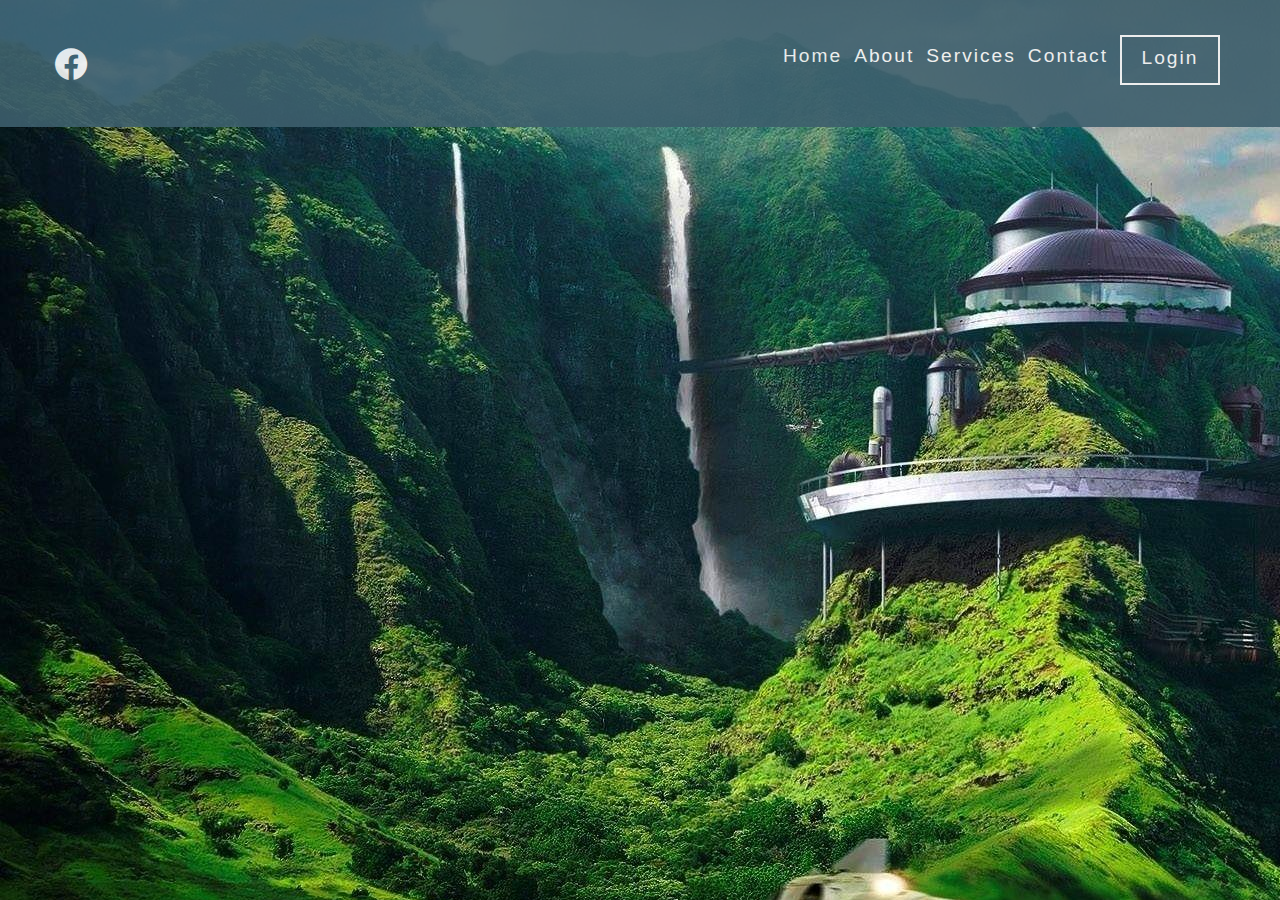
<file: 10_trangchu/index.html>
<!DOCTYPE html>
<html lang="en">

<head>
    <meta charset="UTF-8">
    <meta name="viewport" content="width=device-width, initial-scale=1.0">
    <title>Facebook</title>
    <link rel="stylesheet" href="style.css">
    <link href='https://unpkg.com/boxicons@2.1.4/css/boxicons.min.css' rel='stylesheet'>
</head>

<body>
    <span>
        <ul>
            <li class="fb"><a href="https://www.facebook.com/profile.php?id=100094879731252"><i class='bx bxl-facebook-circle'></i></a></li>
            <li class="login"><a href="">Login</i></a></li>
            <li class="contact"><a href="">Contact</i></a></li>
            <li class="services"><a href="">Services</i></a></li>
            <li class="about"><a href="">About</i></a></li>
            <li class="home"><a href="">Home</i></a></li>
        </ul>
    </span>
</body>

</html>
</file>
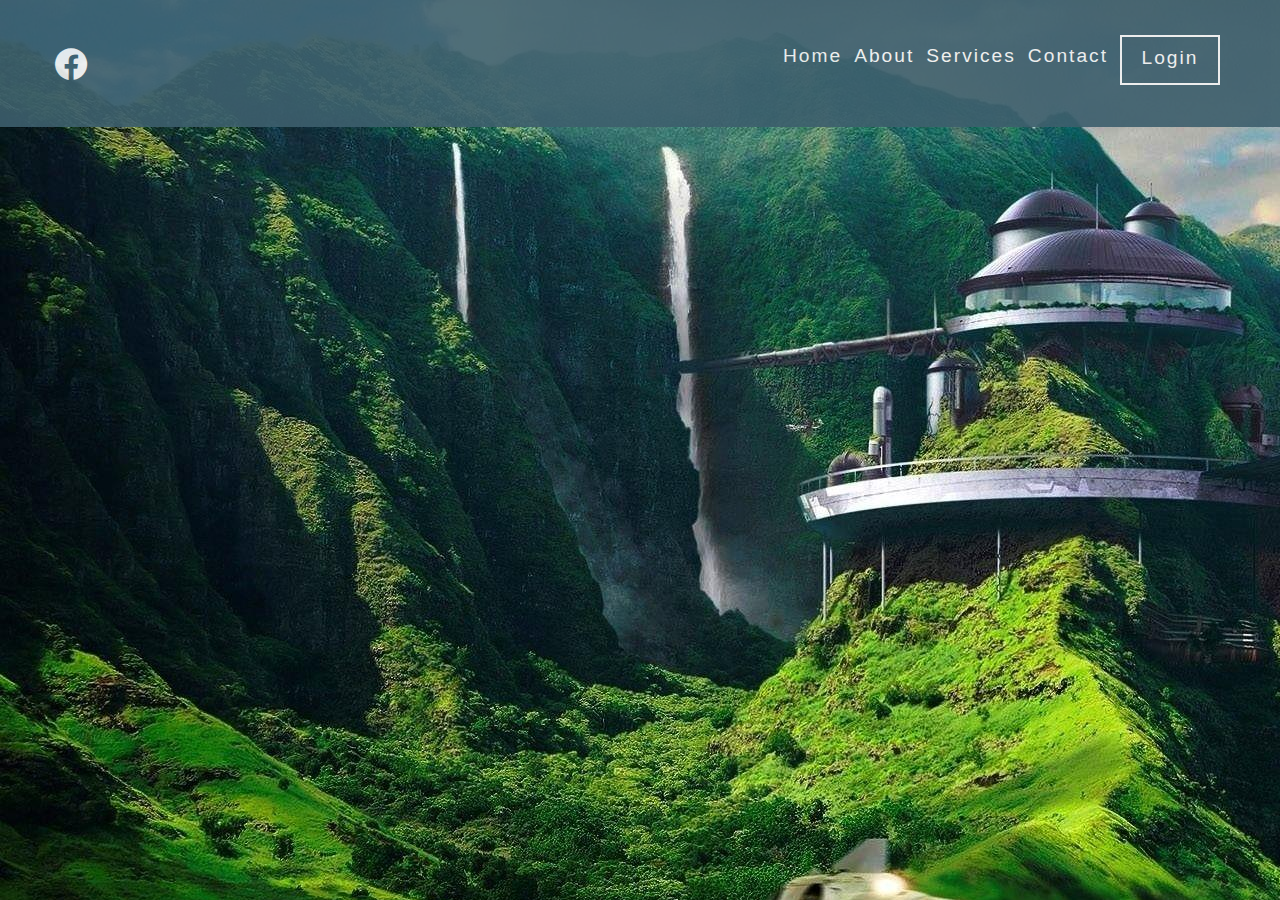
<file: 10_trangchu/11_login/index.html>
<!DOCTYPE html>
<html lang="en">

<head>
    <meta charset="UTF-8">
    <meta name="viewport" content="width=device-width, initial-scale=1.0">
    <title>Facebook</title>
    <link rel="stylesheet" href="style.css">
    <link href='https://unpkg.com/boxicons@2.1.4/css/boxicons.min.css' rel='stylesheet'>
</head>

<body>
    <span>
        <ul>
            <li class="fb"><a href=""><i class='bx bxl-facebook-circle'></i></a></li>
            <li class="login"><a href="">Login</i></a></li>
            <li class="contact"><a href="">Contact</i></a></li>
            <li class="services"><a href="">Services</i></a></li>
            <li class="about"><a href="">About</i></a></li>
            <li class="home"><a href="">Home</i></a></li>
        </ul>
    </span>
</body>

</html>
</file>
<file: 10_trangchu/style.css>
* {
    margin: 0;
    padding: 0;
    box-sizing: border-box;
    font-family: Arial, Helvetica, sans-serif;
    text-decoration:none
}
body{
    background-color: cadetblue;
    background-image:url(215112.jpg) ;
    opacity: 0.9;
}
a {
    font-size: 120%;
    color: whitesmoke;
}
li {
    display: inline;
    float: left;
    text-align: center;
    margin: 5px 10px 7px 2px;
    letter-spacing: 2px;
    padding-top: 10px;
}

.fb {
    font-size: 200%;
}
.home {
    float: right;
}
.about {
    float: right;
}
.services {
    float: right;
}
.contact {
    float: right;
}
.login {
    float: right;
    border: 2px solid whitesmoke;
    width: 100px;
    height: 50px;
}

ul {
    list-style-type: none;  
    overflow: hidden;  
    background-color: rgb(61, 95, 109);
    padding: 30px 50px;
}
</file>
<file: 10_trangchu/11_login/style.css>
* {
    margin: 0;
    padding: 0;
    box-sizing: border-box;
    font-family: Arial, Helvetica, sans-serif;
    text-decoration:none
}
body{
    background-color: cadetblue;
    background-image:url(215112.jpg) ;
    opacity: 0.9;
}
a {
    font-size: 120%;
    color: whitesmoke;
}
li {
    display: inline;
    float: left;
    text-align: center;
    margin: 5px 10px 7px 2px;
    letter-spacing: 2px;
    padding-top: 10px;
}

.fb {
    font-size: 200%;
}
.home {
    float: right;
}
.about {
    float: right;
}
.services {
    float: right;
}
.contact {
    float: right;
}
.login {
    float: right;
    border: 2px solid whitesmoke;
    width: 100px;
    height: 50px;
}

ul {
    list-style-type: none;  
    overflow: hidden;  
    background-color: rgb(61, 95, 109);
    padding: 30px 50px;
}
</file>
